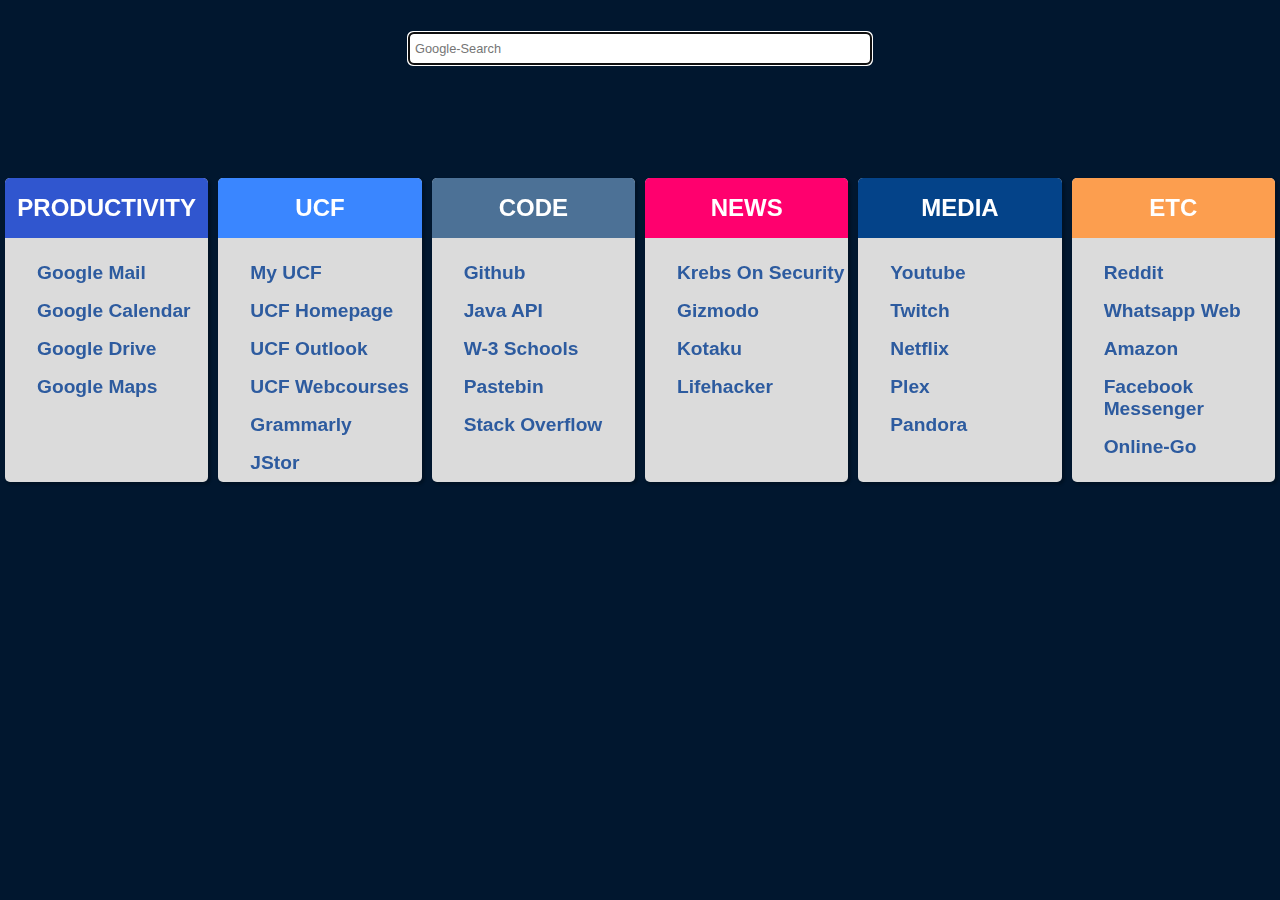
<file: index.html>
<!DOCTYPE html>
<html>

<head>
  <title>Peyton's Homepage</title>
  <meta charset="utf-8" />

  <link rel="stylesheet" href="res/css/styles.css" type="text/css" />
  <link rel="shortcut icon" href="res/img/favicon.ico" />
  <link href="https://fonts.googleapis.com/css?family=Itim" rel="stylesheet">
  <link href="https://fonts.googleapis.com/css?family=Raleway|Share+Tech+Mono" rel="stylesheet">
  <script src="https://code.jquery.com/jquery-3.1.1.min.js" integrity="sha256-hVVnYaiADRTO2PzUGmuLJr8BLUSjGIZsDYGmIJLv2b8=" crossorigin="anonymous"></script>
  <script src="res/js/prefixfree.min.js"></script>
  <script src="res/js/jquery.keyframes.min.js"></script>
  <script src="res/js/clock.js"></script>
  <script src="res/js/date.js"></script>
  <script src="res/js/snowfall.js"></script>
</head>

<body>

  <header>
    <form action="https://www.google.com/search" method="get"><input id="input-search" type="text" autocomplete="off" name="q" placeholder="Google-Search" autofocus></form>
    <div class="search-suggestions"></div>

  </header>

  <main>
    <div class="clock">
      <br>
      <span id="date"></span>
      <br>
      <span id="clock"></span>
    </div>

    <div class="flex-container">
      <div class="link-box" id="box-6">
          <div class="headline">
            <h2>PRODUCTIVITY</h2>
          </div>
            <ul>
              <li><a href="http://gmail.com">Google Mail</a></li>
              <li><a href="http://calendar.google.com">Google Calendar</a></li>
              <li><a href="https://drive.google.com">Google Drive</a></li>
              <li><a href="https://maps.google.com/">Google Maps</a></li>
            </ul>
      </div>


      <div class="link-box" id="box-1">
        <div class="headline">
          <h2 id="UCF">UCF</h2>
        </div>
          <ul>
            <li><a href="https://my.ucf.edu/psp/IHPROD/GUEST/EMPL/h/?tab=PAPP_GUEST">My UCF</a></li>
            <li><a href="https://www.ucf.edu/">UCF Homepage</a></li>
            <li><a href="https://outlook.office.com/owa/?realm=knights.ucf.edu">UCF Outlook</a></li>
            <li><a href="https://webcourses.ucf.edu/">UCF Webcourses</a></li>
            <li><a href="http://grammarly.com">Grammarly</a></li>
            <li><a href="https://www.jstor.org">JStor</a></li>
          </ul>
        </div>



      <div class="link-box" id="box-2">
        <div class="headline">
          <h2>CODE</h2>
        </div>
          <ul>
            <li><a href="http://github.com">Github</a></li>
            <li><a href="https://docs.oracle.com/javase/8/docs/api/">Java API</a></li>
            <li><a href="http://www.w3schools.com/">W-3 Schools</a></li>
            <li><a href="https://pastebin.com">Pastebin</a></li>
            <li><a href="https://stackoverflow.com">Stack Overflow</a></li>
          </ul>
        </div>

        <div class="link-box" id="box-3">
          <div class="headline">
            <h2>NEWS</h2>
          </div>
            <ul>
            <li><a href="https://krebsonsecurity.com">Krebs On Security</a></li>
            <li><a href="https://Gizmodo.com">Gizmodo</a></li>
            <li><a href="https://Kotaku.com">Kotaku</a></li>
            <li><a href="https://Lifehacker.com">Lifehacker</a></li>
            </ul>
          </div>

          <div class="link-box" id="box-4">
            <div class="headline">
              <h2>MEDIA</h2>
            </div>
              <ul>
                <li><a href="https://youtube.com">Youtube</a></li>
                <li><a href="http://twitch.tv">Twitch</a></li>
                <li><a href="http://netflix.com">Netflix</a></li>
                <li><a href="http://plex.tv">Plex</a></li>
                <li><a href="https://pandora.com">Pandora</a></li>
              </ul>
            </div>


          <div class="link-box" id="box-5">
            <div class="headline">
              <h2>ETC</h2>
            </div>
              <ul>
                <li><a href="https://reddit.com">Reddit</a></li>
                <li><a href="http://web.whatsapp.com">Whatsapp Web</a></li>
                <li><a href="http://amazon.com">Amazon</a></li>
                <li><a href="https://messenger.com">Facebook Messenger</a></li>
                <li><a href="https://online-go.com/">Online-Go</a></li>
              </ul>
            </div>

          </div>
            <!-- <div class = "photoframe">
            <img src="res/img/AddamsBoard.jpg" alt="" class = "bottomPicture">
            <img src="res/img/AddamsStage.jpg" alt="" class = "bottomPicture">
            <br>
            <img src="res/img/SwingBoard.jpg" alt="" class = "bottomPicture">
            <img src="res/img/SwingStage.jpg" alt="" class = "bottomPicture">
            <br>
            <img src="res/img/BellsBoard.jpg" alt="" class = "bottomPicture">
            <img src="res/img/BellsStage.jpg" alt="" class = "bottomPicture">
</div>   -->
            <!-- <div class="second-container">
              <div id="weather-clock-container">
                <div id="clock-container">
                  <span id='city'></span>
                  <span id="clock"></span>
                </div>

                <div id="temperature">
                  <span></span>
                </div>
              </div>

              <div id="weather-data">
                <table>
                  <tr class="bordered">
                    <td>
                      <div id="weather-icon">
                        <img alt="weather-icon" />
                        <span></span>
                      </div>
                    </td>
                    <td>
                      <div id="additional-data">
                        <span id="pressure"></span>
                        <span id="humidity"></span>
                      </div>
                    </td>
                  </tr>
                  <tr>
                    <td>
                      <div class="compass">
                        <div id="wind-arrow"></div>
                      </div>
                    </td>
                    <td>
                      <div id="wind-data">
                        <span id="wind-degree"></span>
                        <span id="wind-speed"></span>
                      </div>
                    </td>
                  </tr>
                </table>
              </div>
            </div> -->
          </main>

          <footer>

          </footer>

        </body>

        </html>
</file>
<file: res/css/styles.css>
body
{
    font-family: 'Roboto', sans-serif;

    max-width: 1500px;
    margin: 0 auto;

    background-color: #01172f;
}

.christmas
{
    background: rgba(194,2,2,1);
    background:    -moz-radial-gradient(center, ellipse cover, rgba(194,2,2,1) 0%, rgba(194,2,2,1) 0%, rgba(61,0,0,1) 80%, rgba(61,0,0,1) 100%);
    background: -webkit-gradient(radial, center center, 0px, center center, 100%, color-stop(0%, rgba(194,2,2,1)), color-stop(0%, rgba(194,2,2,1)), color-stop(80%, rgba(61,0,0,1)), color-stop(100%, rgba(61,0,0,1)));
    background: -webkit-radial-gradient(center, ellipse cover, rgba(194,2,2,1) 0%, rgba(194,2,2,1) 0%, rgba(61,0,0,1) 80%, rgba(61,0,0,1) 100%);
    background:      -o-radial-gradient(center, ellipse cover, rgba(194,2,2,1) 0%, rgba(194,2,2,1) 0%, rgba(61,0,0,1) 80%, rgba(61,0,0,1) 100%);
    background:     -ms-radial-gradient(center, ellipse cover, rgba(194,2,2,1) 0%, rgba(194,2,2,1) 0%, rgba(61,0,0,1) 80%, rgba(61,0,0,1) 100%);
    background:         radial-gradient(ellipse at center, rgba(194,2,2,1) 0%, rgba(194,2,2,1) 0%, rgba(61,0,0,1) 80%, rgba(61,0,0,1) 100%);

    filter: progid:DXImageTransform.Microsoft.gradient( startColorstr='#c20202', endColorstr='#3d0000', GradientType=1 );
}

header
{
    margin-top: 2rem;
}
header form input
{
    font-size: .8rem;
    line-height: 150%;

    display: block;

    width: 450px;
    margin: 0 auto;
    padding: .3rem;

    border-radius: 5px;
}

div.photoframe
{   
    padding-top: 2%;
    text-align: center;
}
img.bottomPicture
{
    width: 49%;
    height: 49%;
    display: inline-block;
}

div.clock
{
    text-align: center;
    font-size: 2rem;
    color: #e1f2bc;
    font-family: 'Itim', cursive;
}

div.flex-container
{
    display: -webkit-flex;
    display:         flex;
            flex-direction: row;

    margin-top: 2rem;

    flex-wrap: wrap;
    -webkit-flex-direction: row;
}


div.second-container
{
    display: flex;

    max-width: 450px;
    margin: 100px auto;
    padding: 2rem;

    vertical-align: middle;

    border-radius: 5px;
    background-color: #dbdbdb;
    box-shadow: 2px 2px 2px 1px rgba(0, 0, 0, .2);

    justify-content: center;
}

@media screen and (max-width: 450px)
{
    div.second-container
    {
        margin: 50px 10px;
    }

    header form input
    {
        width: 100%;
        margin: 10px 0;
    }
}

div.link-box
{
    margin: 5px;

    border-radius: 5px;
    background-color: #dbdbdb;
    box-shadow: 2px 2px 2px 1px rgba(0, 0, 0, .2);

    -webkit-flex: auto;
            flex: 1rem;
}


div.link-box div.headline
{
    padding: 1rem 0;

    border-top-left-radius: 5px;
    border-top-right-radius: 5px;
    background-color: #3056cf;
}

div.link-box div.headline > h2
{
    margin: 0;

    text-align: center;

    color: #fff;
}

div.link-box ul
{
    margin-bottom: 0;
    padding: 0;

    list-style-type: none;
}

div.link-box ul a
{
    font-size: 1.2rem;
    font-weight: bold;

    display: block;

    padding: .5rem 0;
    padding-left: 2rem;

    /*transition: all 300ms;*/
    text-decoration: none;

    color: #2d5b9f;
}
/*div.link-box ul li:last-child a
{
    margin-bottom: 1rem;

    border-bottom-right-radius: 5px;
    border-bottom-left-radius: 5px;
}
div.link-box ul li:last-child a:hover
{
    margin-bottom: 0rem;
}*/
div.link-box ul a:hover
{
    text-decoration: underline;

    /*padding: 1.0rem 0;
    padding-left: 3rem;

    color: #fff !important;
    background-color: #5b5b5b;*/
}
/*div.link-box ul li:hover ~ li a
{
    margin-bottom: 0rem !important;
}*/
div.link-box ul a:visited
{
    color: #2d5b9f;
}


div#clock-container span
{
    font-weight: bold;
}


.bordered
{
    border-bottom: 1px solid #000;
}

div#additional-data span#pressure,
div#additional-data span#humidity
{
    display: block;;
}

div#temperature span
{
    font-size: 3em;
    font-weight: bold;
}

div#weather-container
{
    font-size: 1.3rem;

    text-align: center;
}

div#weather-icon
{
    font-size: 1rem;

    display: inline-block;

    padding-right: 10px;
}

div#wind-container
{
    width: auto;
    margin-top: 10px;
}

div#wind-container > div
{
    display: table;

    height: 100px;
    margin: 0 auto;
}

div#weather-icon img
{
    display: block;

    margin: 0 auto;
}

div#wind-data
{
    display: table-cell;

    padding-left: 10px;

    vertical-align: middle;
}

div#weather-data
{
    display: table-cell;

    padding-left: 70px;
}

div#weather-data table
{
    border-collapse: collapse;
}

div#weather-data table td
{
    padding: 10px 0;
}

div#weather-data table td span
{
    line-height: 150%;

    display: block;
}

div#weather-clock-container
{
    align-self: center;
}

div.compass
{
    display: inline-block;

    width: 100px;
    height: 100px;
    margin: 0 auto;

    border: 5px solid #444;
    border-radius: 100px;
    background: url('../img/compass.svg');
    background-size: 100%;
}

div.compass div#wind-arrow
{
    z-index: 1000;

    width: 100%;
    height: 100%;

    -webkit-transition: all 1s ease;
       -moz-transition: all 1s ease;
         -o-transition: all 1s ease;
            transition: all 1s ease;

    background: url('../img/arrow.svg');
    background-size: 100%;
}

div.search-suggestions
{
    width: 450px;
    margin: 0 auto;

    background-color: #fff;
}

div.search-suggestions a
{
    font-weight: bold;
    line-height: 150%;

    display: block;

    text-decoration: none;
}


div.link-box#box-1 div.headline
{
    background-color: #3a86ff;
}

div.link-box#box-2 div.headline
{
    background-color: #4c7196;
}

div.link-box#box-3 div.headline
{
    background-color: #ff006e;
}

div.link-box#box-4 div.headline
{
    background-color: #044389;
}

div.link-box#box-5 div.headline
{
    background-color: #FC9E4F;
}


#snowflakeContainer
{
    position: absolute;
    top: 0;
    left: 0;
}
.snowflake
{
    font-family: Cambria, Georgia, serif;
    font-size: 14px;
    line-height: 24px;

    position: fixed;
    z-index: 1000;

    padding-left: 15px;

    user-select: none;

    color: #fff;
}
.snowflake:hover
{
    cursor: default;
}
</file>
